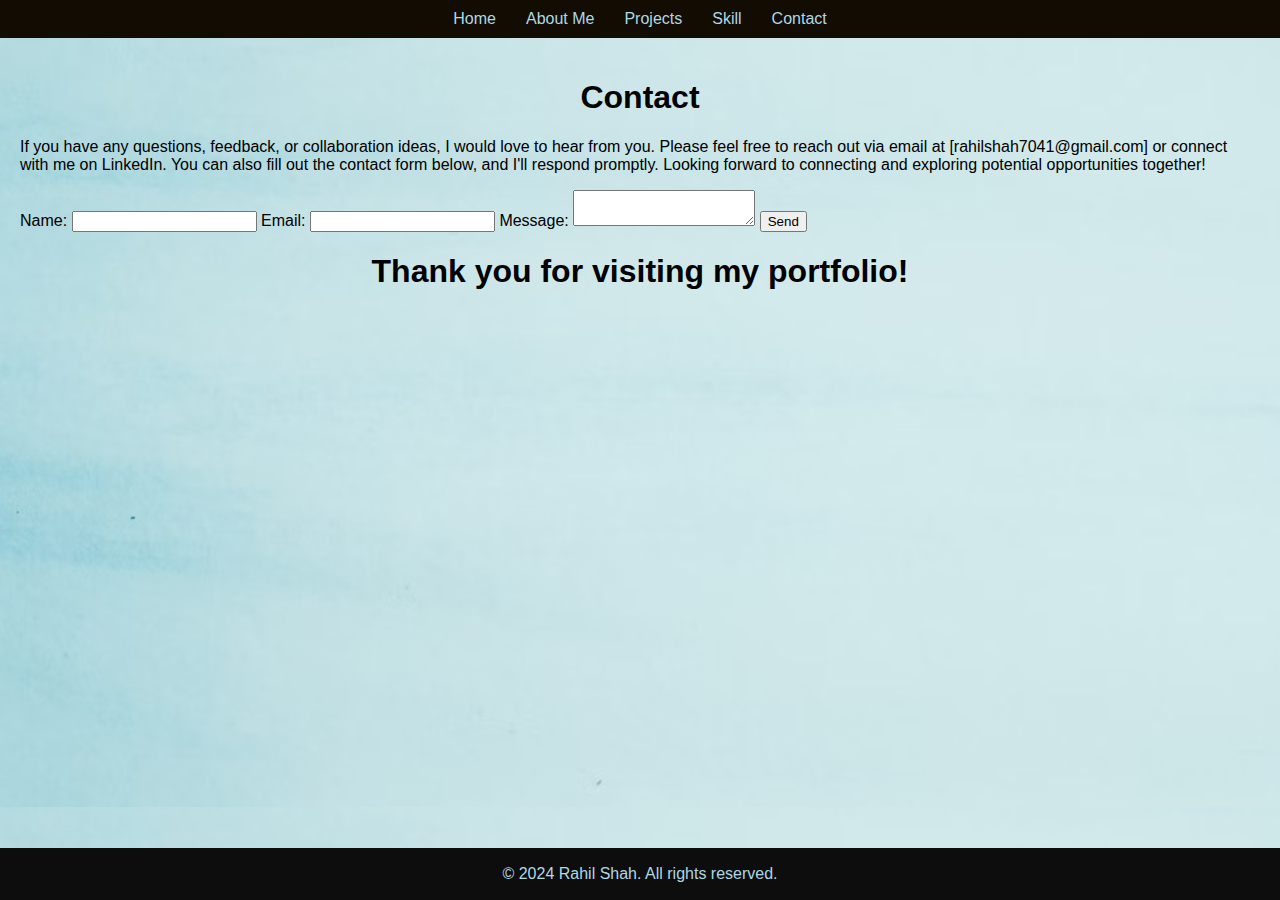
<file: Task 4/contact.html>
<!DOCTYPE html>
<html lang="en">
<head>
    <meta charset="UTF-8">
    <meta name="viewport" content="width=device-width, initial-scale=1.0">
    <title>Contact</title>
    <link rel="stylesheet" href="style.css">
</head>
<body>
    <header>
        <nav>
            <ul>
                <li><a href="index.html">Home</a></li>
                <li><a href="about.html">About Me</a></li>
                <li><a href="project.html">Projects</a></li>
                <li><a href="skill.html">Skill</a></li>
                <li><a href="contact.html">Contact</a></li>
            </ul>
        </nav>
    </header>
    <main>
        
        <section id="contact">
            <h1 style="text-align: center;">Contact</h1>
            <p>If you have any questions, feedback, or collaboration ideas, I would love to hear from you. Please feel free to reach out via email at [rahilshah7041@gmail.com] or connect with me on LinkedIn. You can also fill out the contact form below, and I'll respond promptly. Looking forward to connecting and exploring potential opportunities together!</p>
            <form>
                <label for="name">Name:</label>
                <input type="text" id="name" name="name" required>
                
                <label for="email">Email:</label>
                <input type="email" id="email" name="email" required>
                
                <label for="message">Message:</label>
                <textarea id="message" name="message" required></textarea>
                
                <button type="submit">Send</button>
            </form>
            <h1 class="yes">Thank you for visiting my portfolio!</h1>
        </section>
    </main>
    <footer>
        <p>&copy; 2024 Rahil Shah. All rights reserved.</p>
    </footer>
</body>
</html>
</file>
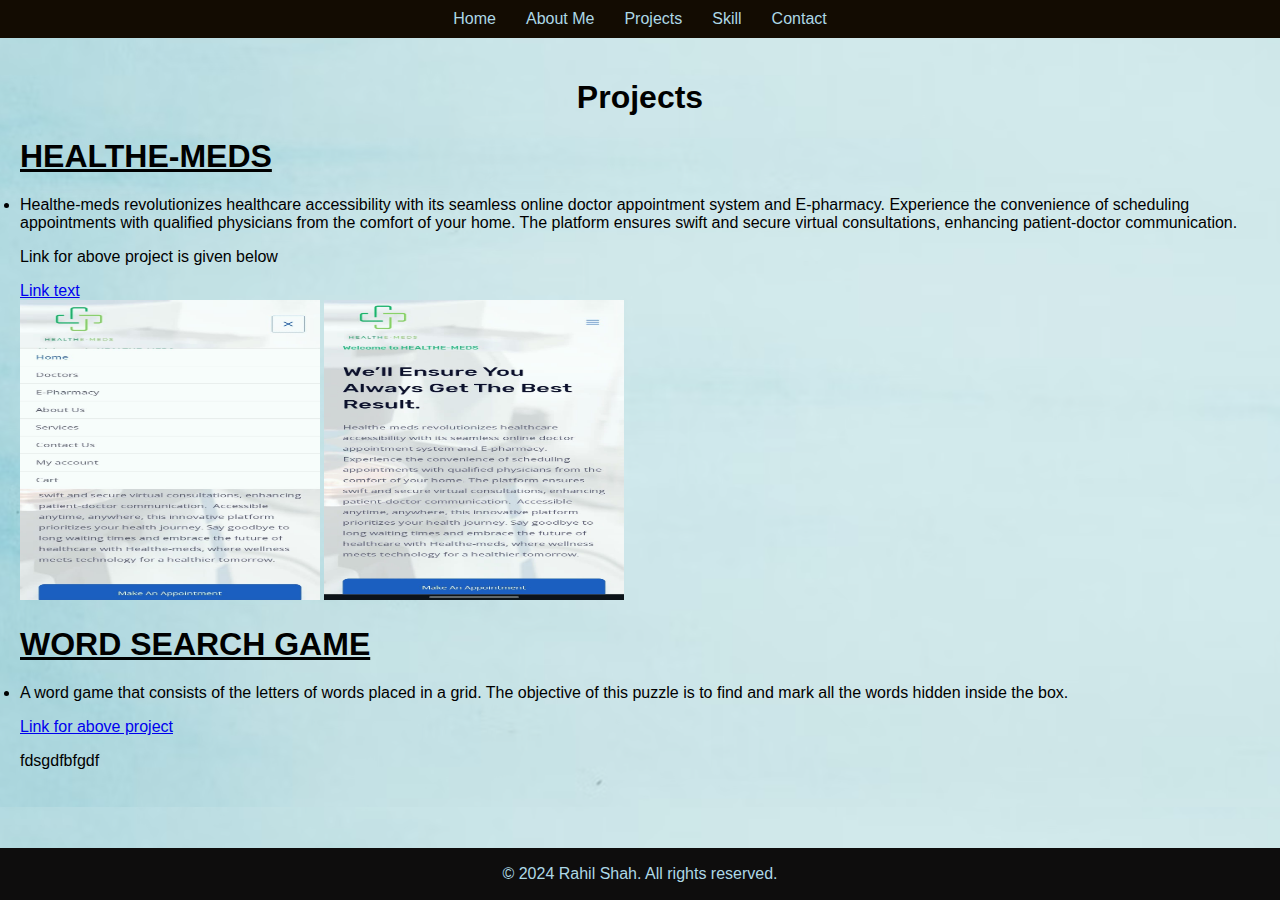
<file: Task 4/project.html>
<!DOCTYPE html>
<html lang="en">
<head>
    <meta charset="UTF-8">
    <meta name="viewport" content="width=device-width, initial-scale=1.0">
    <title>Projects</title>
    <link rel="stylesheet" href="style.css"/>
</head>
<body>
    <header>
        <nav>
            <ul>
                <li><a href="index.html">Home</a></li>
                <li><a href="about.html">About Me</a></li>
                <li><a href="project.html">Projects</a></li>
                <li><a href="skill.html">Skill</a></li>
                <li><a href="contact.html">Contact</a></li>
            </ul>
        </nav>
    </header>
    <main>
        <section id="projects">
            <h1 style="text-align: center;">Projects</h1>
            <u><h1>HEALTHE-MEDS</h1></u>
            <li>Healthe-meds revolutionizes healthcare accessibility with its seamless online doctor appointment system and E-pharmacy. Experience the convenience of scheduling appointments with qualified physicians from the comfort of your home. The platform ensures swift and secure virtual consultations, enhancing patient-doctor communication.</li>
            <p>Link for above project is given below</p>
            <a href="https://test.delawarekpo.com/">Link text</a>
            <div class="im">
            <img src="pro.jpeg" alt="project" height="300" width="300"/>
            <img src="pro1.jpeg" alt="project" height="300" width="300"/>
            </div>
            <u><h1>WORD SEARCH GAME</h1></u>
            <li>A word game that consists of the letters of words placed in a grid. The objective of this puzzle is to find and mark all the words hidden inside the box.</li>
            <a href="https://github.com/PrincePraj/WordSearch.git"><p>Link for above project</p></a>
            <p>fdsgdfbfgdf</p>
        </section>
    </main>
    <footer>
        <p>&copy; 2024 Rahil Shah. All rights reserved.</p>
    </footer>
</body>
</html>
</file>
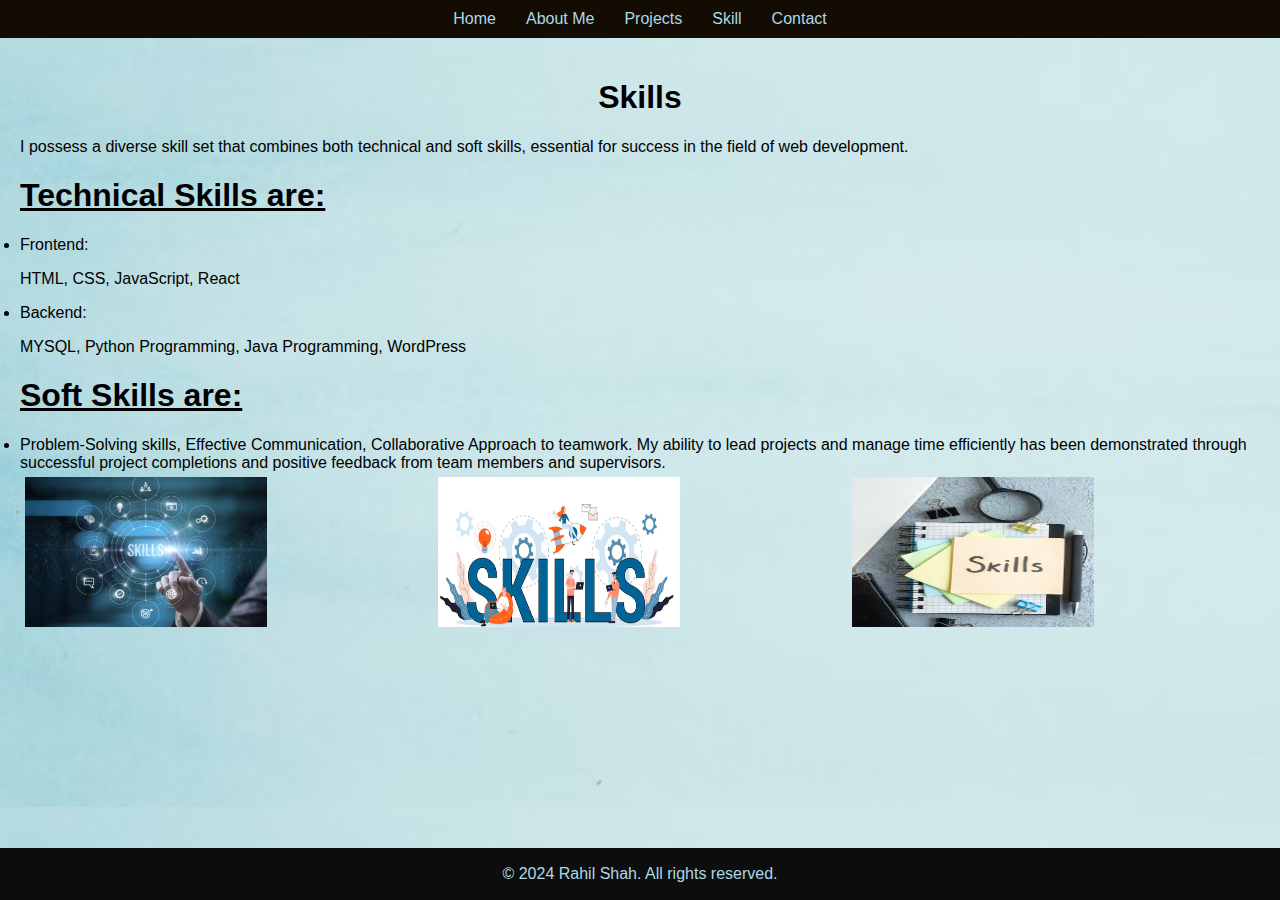
<file: Task 4/skill.html>
<!DOCTYPE html>
<html lang="en">
<head>
    <meta charset="UTF-8">
    <meta name="viewport" content="width=device-width, initial-scale=1.0">
    <title>Skills</title>
    <link rel="stylesheet" href="style.css"/>
</head>
<body>
    <header>
        <nav>
            <ul>
                <li><a href="index.html">Home</a></li>
                <li><a href="about.html">About Me</a></li>
                <li><a href="project.html">Projects</a></li>
                <li><a href="skill.html">Skill</a></li>
                <li><a href="contact.html">Contact</a></li>
            </ul>
        </nav>
    </header>
    <main>
        <section id="skills">
            
            <h1 style="text-align: center;">Skills</h1>
            <p>I possess a diverse skill set that combines both technical and soft skills, essential for success in the field of web development.</p>
            <u><h1>Technical Skills are:</h1></u>
            <li>Frontend:</li>
            <p>HTML, CSS, JavaScript, React </p>
            <li>Backend:</li>
            <p>MYSQL, Python Programming, Java Programming, WordPress</p>
            <u><h1>Soft Skills are:</h1></u>
            <li>Problem-Solving skills, Effective Communication, Collaborative Approach to teamwork. My ability to lead projects and manage time efficiently has been demonstrated through successful project completions and positive feedback from team members and supervisors.</li>
            <div class="row">
                <div class="column">
                  <img src="ski.png" alt="skill" style="width:60%" height="150">
                </div>
                <div class="column">
                  <img src="skil.png" alt="skill" style="width:60%" height="150">
                </div>
                <div class="column">
                  <img src="skill1.png" alt="skill" style="width:60%" height="150">
                </div>
              </div>
        </section>
    </main>
    <footer>
        <p>&copy; 2024 Rahil Shah. All rights reserved.</p>
    </footer>
</body>
</html>
</file>
<file: Task 4/style.css>
body {
    font-family: Arial, sans-serif;
    margin: 0;
    padding: 0;
    background-image:url("bk1.png");
}

header {
    background-color:rgb(19, 12, 2);
    color: #000000;
    padding: 10px 0;
}

nav ul {
    list-style-type: none;
    margin: 0;
    padding: 0;
    display: flex;
    justify-content: center;
}

nav ul li {
    margin: 0 15px;
}

nav ul li a {
    color:lightblue;
    text-decoration: none;
}

main {
    text-align: left;
    padding: 20px;
}

footer {
    background-color:rgb(14, 13, 13);
    color:lightblue;
    text-align: center;
    padding: 1px 0;
    position: fixed;
    width: 100%;
    bottom: 0;
}

h2{
    text-align: center;
}
.center {
    display: block;
    margin-left: auto;
    margin-right: auto;
    border-radius: 50%;
  }
.yes{
    text-align: center;
}
.column {
    float: left;
    width: 33.33%;
    padding: 5px;
    
  }
  

  .row::after {
    content: "";
    clear: both;
    display: table;
  }
  .row {
    display: flex;
  }
  
  .column {
    flex: 33.33%;
    padding: 5px;
  }
  .abu{
    display: block;
    margin-left: auto;
    margin-right: auto;
  }
</file>
